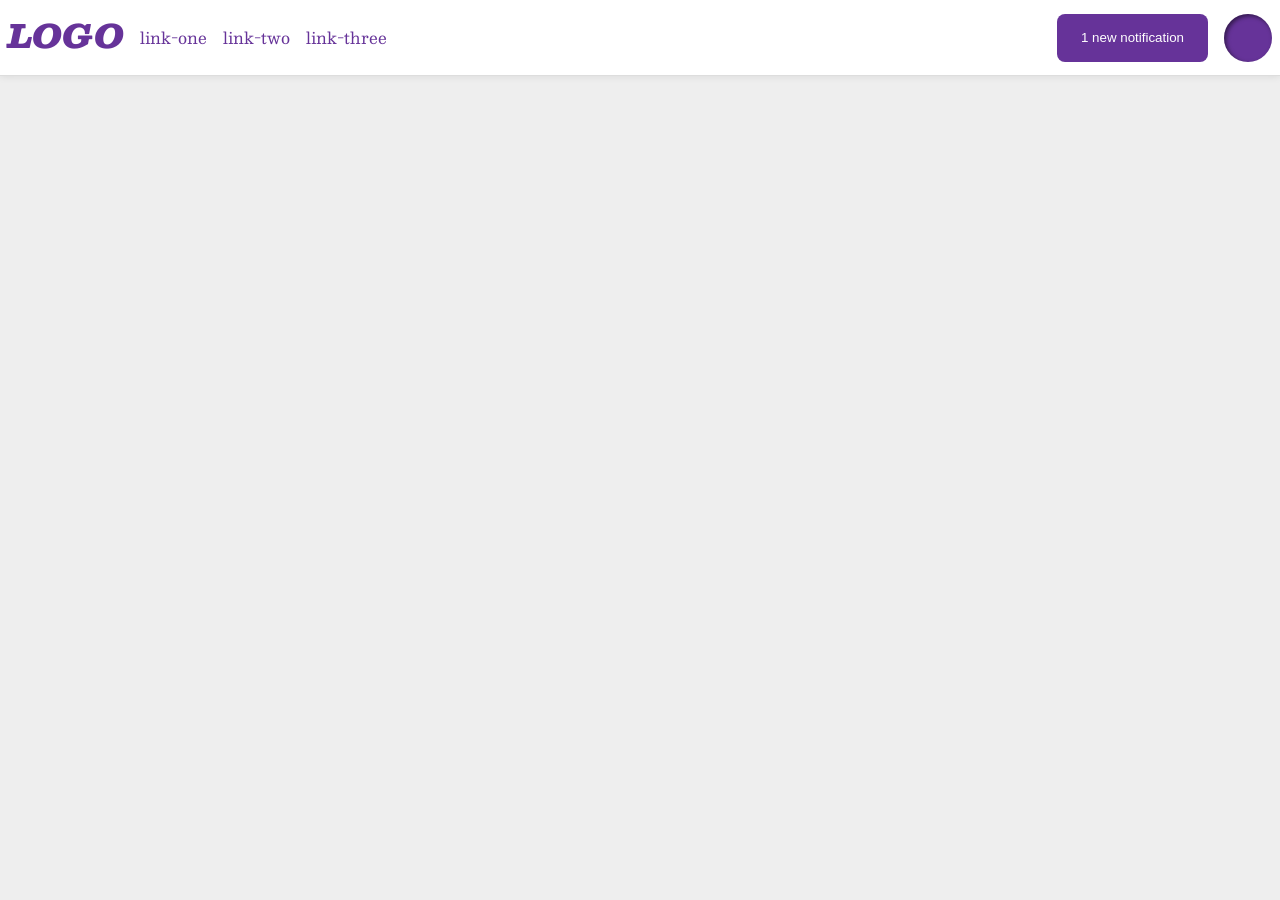
<file: foundations/flex/03-flex-header-2/index.html>
<!DOCTYPE html>
<html lang="en">
  <head>
    <meta charset="UTF-8">
    <meta http-equiv="X-UA-Compatible" content="IE=edge">
    <meta name="viewport" content="width=device-width, initial-scale=1.0">
    <title>Flex Header 2</title>
    <link rel="stylesheet" href="style.css">
  </head>
  <body>
    <div class="header">
      <div class="left">
        <div class="logo">
          LOGO
        </div>
        <ul class="links">
          <li><a href="https://google.com">link-one</a></li>
          <li><a href="https://google.com">link-two</a></li>
          <li><a href="https://google.com">link-three</a></li>
        </ul>
      </div>
      <div class="right">
        <button class="notifications">
          1 new notification
        </button>
        <div class="profile-image"></div>
      </div>
    </div>
  </body>
</html>
</file>
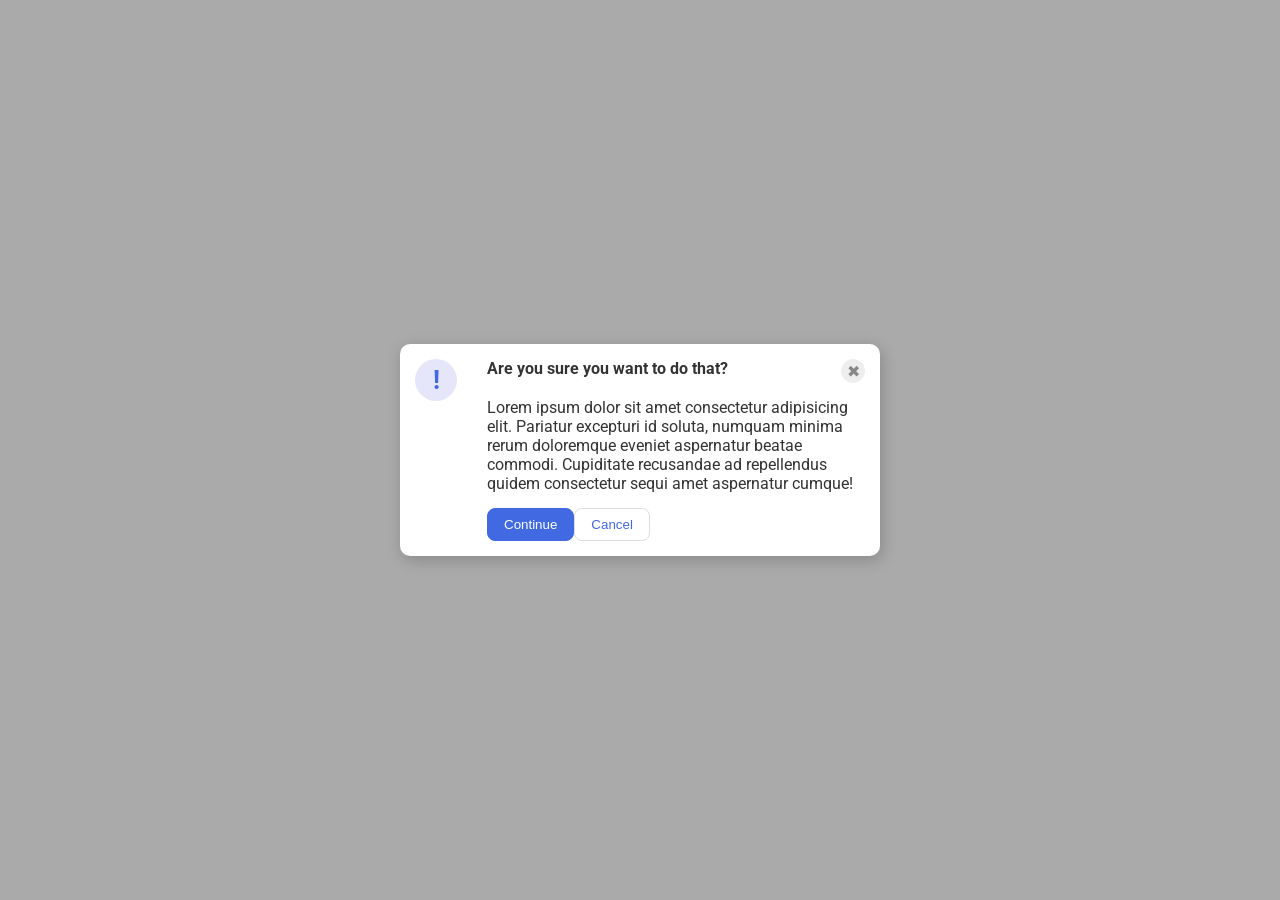
<file: foundations/flex/05-flex-modal/index.html>
<!DOCTYPE html>
<html lang="en">
  <head>
    <meta charset="UTF-8">
    <meta http-equiv="X-UA-Compatible" content="IE=edge">
    <meta name="viewport" content="width=device-width, initial-scale=1.0">
    <link rel="stylesheet" href="style.css">
    <title>Modal</title>
  </head>
  <body>
    <div class="modal">
      <div class="icon">!</div>
      <div class="content">
        <div class="header">Are you sure you want to do that?
          <button class="close-button">✖</button>
        </div>
        <div class="text">Lorem ipsum dolor sit amet consectetur adipisicing elit. Pariatur excepturi id soluta, numquam minima rerum doloremque eveniet aspernatur beatae commodi. Cupiditate recusandae ad repellendus quidem consectetur sequi amet aspernatur cumque!</div>
        <div class="buttons">
          <button class="continue">Continue</button>
          <button class="cancel">Cancel</button>
        </div>
      </div>
    </div>
  </body>
</html>
</file>
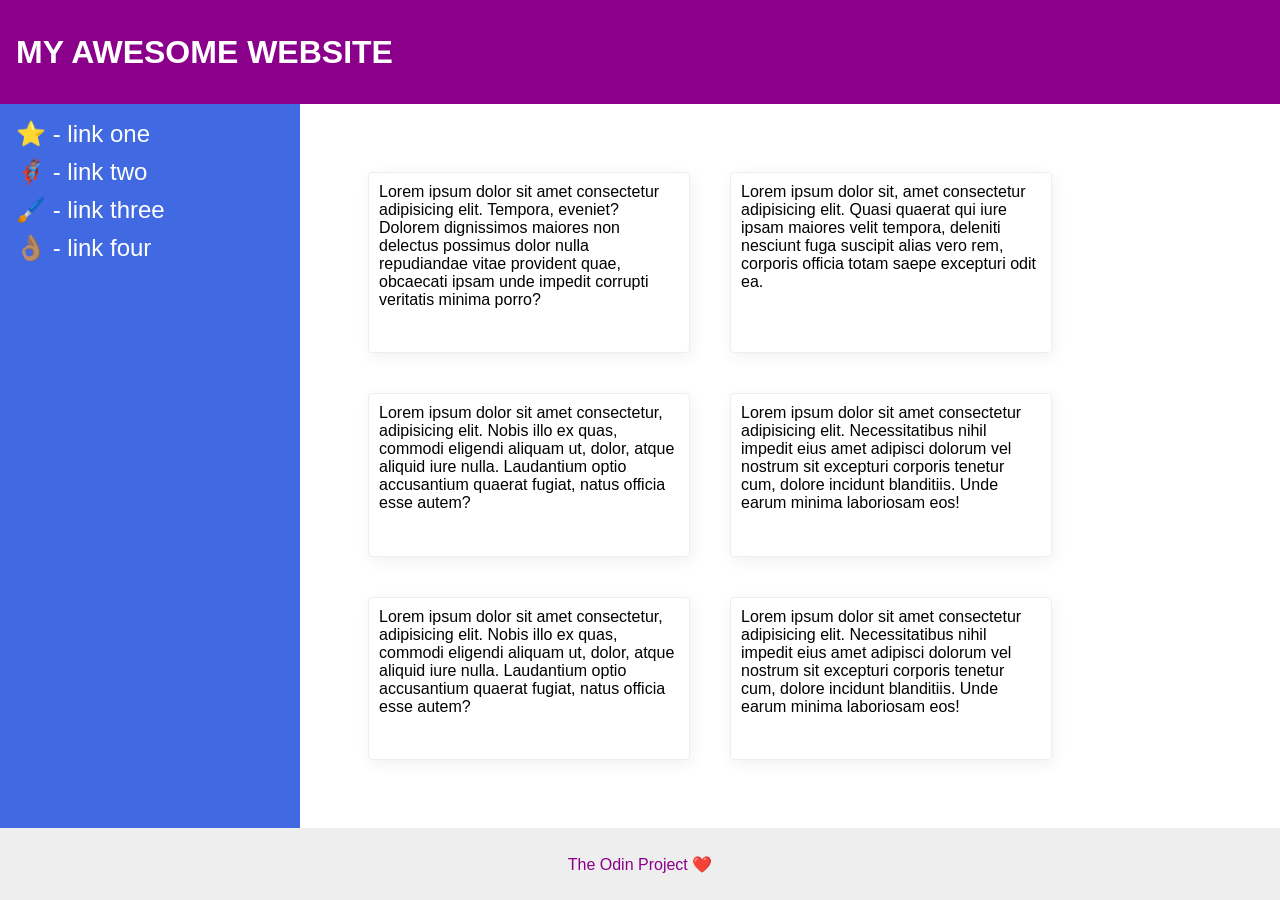
<file: foundations/flex/07-flex-layout-2/index.html>
<!DOCTYPE html>
<html lang="en">
  <head>
    <meta charset="UTF-8">
    <meta http-equiv="X-UA-Compatible" content="IE=edge">
    <meta name="viewport" content="width=device-width, initial-scale=1.0">
    <title>The Holy Grail</title>
    <link rel="stylesheet" href="style.css">
  </head>
  <body>
    <div class="header">
      MY AWESOME WEBSITE
    </div>
    <div class="content">
      <div class="sidebar">
        <ul>
          <li><a href="#">⭐ - link one</a></li>
          <li><a href="#">🦸🏽‍♂️ - link two</a></li>
          <li><a href="#">🖌️ - link three</a></li>
          <li><a href="#">👌🏽 - link four</a></li>
        </ul>
      </div>
      <div class="cards">
        <div class="card">Lorem ipsum dolor sit amet consectetur adipisicing elit. Tempora, eveniet? Dolorem dignissimos maiores non delectus possimus dolor nulla repudiandae vitae provident quae, obcaecati ipsam unde impedit corrupti veritatis minima porro?</div>
        <div class="card">Lorem ipsum dolor sit, amet consectetur adipisicing elit. Quasi quaerat qui iure ipsam maiores velit tempora, deleniti nesciunt fuga suscipit alias vero rem, corporis officia totam saepe excepturi odit ea.</div>
        <div class="card">Lorem ipsum dolor sit amet consectetur, adipisicing elit. Nobis illo ex quas, commodi eligendi aliquam ut, dolor, atque aliquid iure nulla. Laudantium optio accusantium quaerat fugiat, natus officia esse autem?</div>
        <div class="card">Lorem ipsum dolor sit amet consectetur adipisicing elit. Necessitatibus nihil impedit eius amet adipisci dolorum vel nostrum sit excepturi corporis tenetur cum, dolore incidunt blanditiis. Unde earum minima laboriosam eos!</div>
        <div class="card">Lorem ipsum dolor sit amet consectetur, adipisicing elit. Nobis illo ex quas, commodi eligendi aliquam ut, dolor, atque aliquid iure nulla. Laudantium optio accusantium quaerat fugiat, natus officia esse autem?</div>
        <div class="card">Lorem ipsum dolor sit amet consectetur adipisicing elit. Necessitatibus nihil impedit eius amet adipisci dolorum vel nostrum sit excepturi corporis tenetur cum, dolore incidunt blanditiis. Unde earum minima laboriosam eos!</div>
      </div>
    </div>
    <div class="footer">
      The Odin Project ❤️
    </div>
  </body>
</html>
</file>
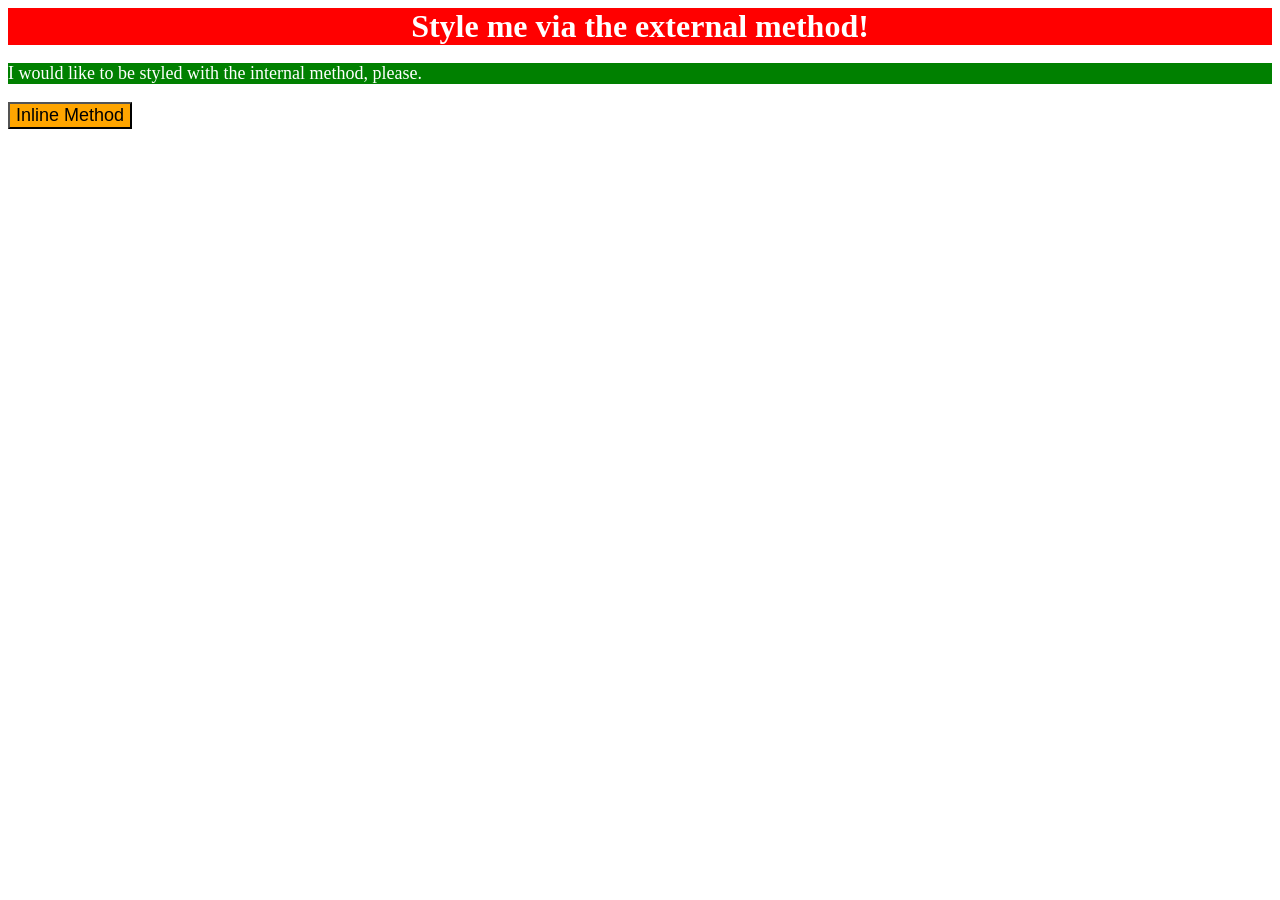
<file: foundations/intro-to-css/01-css-methods/index.html>
<!DOCTYPE html>
<html lang="en">
  <head>
    <style>
      p {
        background-color: green;color: white;font-size: 18px;
      }
    </style>
    <meta charset="UTF-8">
    <meta http-equiv="X-UA-Compatible" content="IE=edge">
    <meta name="viewport" content="width=device-width, initial-scale=1.0">
    <link rel="stylesheet" href="styles.css">
    <title>Methods for Adding CSS</title>
  </head>
  <body>
    <div>Style me via the external method!</div>
    <p>I would like to be styled with the internal method, please.</p>
    <button style="background-color: orange;font-size: 18px;">Inline Method</button>
  </body>
</html>
</file>
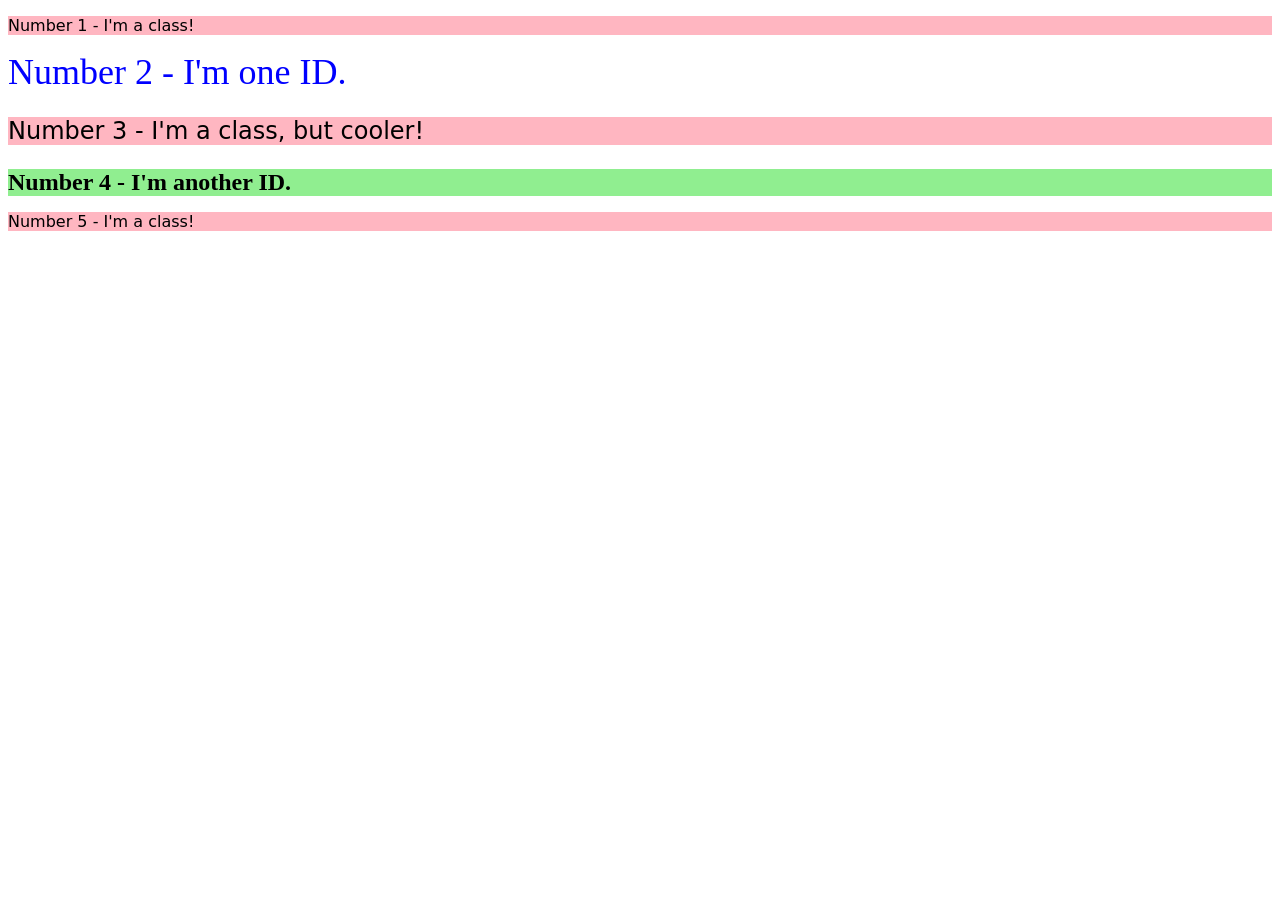
<file: foundations/intro-to-css/02-class-id-selectors/index.html>
<!DOCTYPE html>
<html lang="en">
  <head>
    <meta charset="UTF-8">
    <meta http-equiv="X-UA-Compatible" content="IE=edge">
    <meta name="viewport" content="width=device-width, initial-scale=1.0">
    <title>Class and ID Selectors</title>
    <link rel="stylesheet" href="style.css">
  </head>
  <body>
    <p class="odd">Number 1 - I'm a class!</p>
    <div id="two">Number 2 - I'm one ID.</div>
    <p class="odd three">Number 3 - I'm a class, but cooler!</p>
    <div id="four">Number 4 - I'm another ID.</div>
    <p class="odd">Number 5 - I'm a class!</p>
  </body>
</html>
</file>
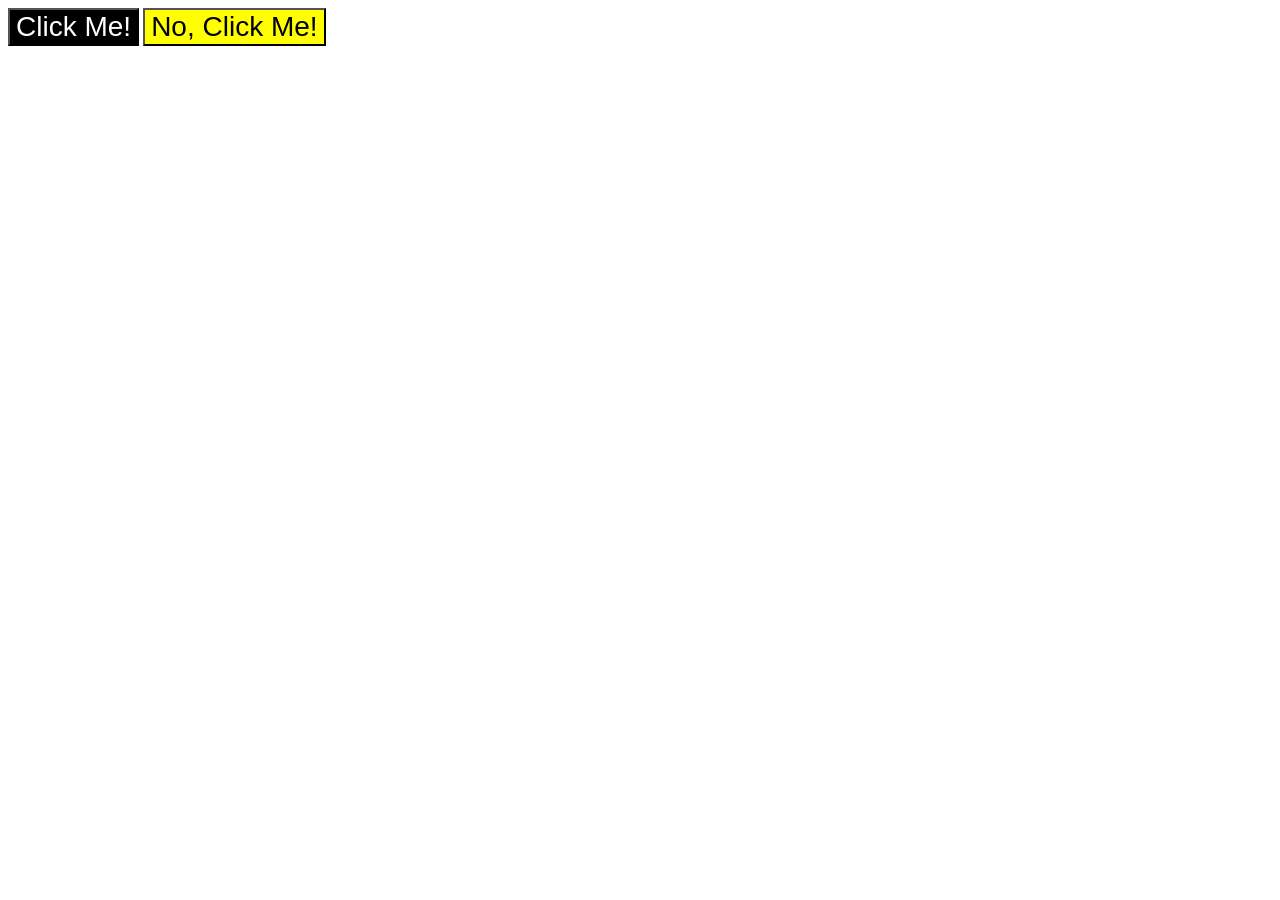
<file: foundations/intro-to-css/03-grouping-selectors/index.html>
<!DOCTYPE html>
<html lang="en">
  <head>
    <meta charset="UTF-8">
    <meta http-equiv="X-UA-Compatible" content="IE=edge">
    <meta name="viewport" content="width=device-width, initial-scale=1.0">
    <title>Grouping Selectors</title>
    <link rel="stylesheet" href="style.css">
  </head>
  <body>
    <button class="first">Click Me!</button>
    <button class="second">No, Click Me!</button>
  </body>
</html>
</file>
<file: foundations/flex/03-flex-header-2/style.css>
/* this is some magical font-importing.  
you'll learn about it later. */
@import url('https://fonts.googleapis.com/css2?family=Besley:ital,wght@0,400;1,900&display=swap');

body {
  margin: 0;
  background: #eee;
  font-family: Besley, serif;
}

.header {
  background: white;
  border-bottom: 1px solid #ddd;
  box-shadow: 0 0 8px rgba(0,0,0,.1);
  display:flex;
  align-items:center;
  justify-content: space-between;
  padding:8px;
}

.profile-image {
  background: rebeccapurple;
  box-shadow: inset 2px 2px 4px rgba(0,0,0,.5);
  border-radius: 50%;
  width: 48px;
  height: 48px;
}

.logo {
  color: rebeccapurple;
  font-size: 32px;
  font-weight: 900;
  font-style: italic;
}

button {
  border: none;
  border-radius: 8px;
  background: rebeccapurple;
  color: white;
  padding: 8px 24px;
}

a {
  /* this removes the line under our links */
  text-decoration: none;
  color: rebeccapurple;
}

ul {
  list-style-type: none;
  padding: 0;
  display:flex;
  gap:16px;
}

.left, .right{
  display: flex;
  gap:16px;
}
</file>
<file: foundations/flex/05-flex-modal/style.css>
@import url('https://fonts.googleapis.com/css2?family=Roboto:wght@400;700&display=swap');

html, body {
  height: 100%;
}

body {
  font-family: Roboto, sans-serif;
  margin: 0;
  background: #aaa;
  color: #333;
  /* I'll give you this one for free lol */
  display: flex;
  align-items: center;
  justify-content: center;
}

.modal {
  background: white;
  width: 480px;
  border-radius: 10px;
  box-shadow: 2px 4px 16px rgba(0,0,0,.2);
  display:flex;
}

.icon {
  color: royalblue;
  font-size: 26px;
  font-weight: 700;
  background: lavender;
  width: 42px;
  height: 42px;
  border-radius: 50%;
  display: flex;
  align-items: center;
  justify-content: center;
  flex-shrink: 0;
  margin:15px;
}

.close-button {
  background: #eee;
  border-radius: 50%;
  color: #888;
  font-weight: 400;
  font-size: 16px;
  height: 24px;
  width: 24px;
  display: flex;
  align-items: center;
  justify-content: center;
  border: 1px solid #eee;
  padding: 0;
}

button {
  cursor: pointer;
  padding: 8px 16px;
  border-radius: 8px;
}

button.continue {
  background: royalblue;
  border: 1px solid royalblue;
  color: white;
}

button.cancel {
  background: white;
  border: 1px solid #ddd;
  color: royalblue;
}

.content{
  display: flex;
  flex-direction: column;
}

.header{
  display: flex;
  justify-content: space-between;
  font-weight: bold;
  margin:15px
}

.text{
  margin: 15px;
  margin-top: 0px;
  margin-bottom: 0px;
}

.buttons{
  display:flex;
  margin:15px;
}
</file>
<file: foundations/flex/07-flex-layout-2/style.css>
body {
  font-family: -apple-system, BlinkMacSystemFont, 'Segoe UI', Roboto, Oxygen, Ubuntu, Cantarell, 'Open Sans', 'Helvetica Neue', sans-serif;
  margin: 0;
  min-height: 100vh;
  display: flex;
  flex-direction: column;
  justify-content: space-between;
}

.header {
  height: 72px;
  background: darkmagenta;
  color: white;
  font-size: 32px;
  font-weight: 900;
  align-content: center;
  padding:16px;
}

.footer {
  height: 72px;
  background: #eee;
  color: darkmagenta;
  display: flex;
  justify-content: center;
  align-items: center;
}

.sidebar {
  width: 300px;
  background: royalblue;
  box-sizing: border-box;
  display: flex;
  flex-direction: column;
  justify-content: start;
  flex-shrink: 0;
  padding: 16px;
}

.card {
  border: 1px solid #eee;
  box-shadow: 2px 4px 16px rgba(0,0,0,.06);
  border-radius: 4px;
  margin:20px;
  width: 300px;
  flex-basis: auto;
  padding: 10px;
}

.cards{
  flex-grow: 1;
  display: flex;
  padding: 48px;
  flex-wrap: wrap;

}

.content{
  display: flex;
  flex-grow: 1;
}

ul{
  list-style: none;
  display: flex;
  gap: 10px;
  padding: 0;
  margin: 0;
  flex-direction: column;
  justify-content: space-between;
}

a{
  text-decoration: none;
  color:white;
  font-size: 24px;
}
</file>
<file: foundations/intro-to-css/01-css-methods/styles.css>
div {
    background-color: red;color: white; font-size: 32px;font-weight: bold; text-align: center;
}
</file>
<file: foundations/intro-to-css/02-class-id-selectors/style.css>
/* Add CSS Styling */
.odd{
    background-color: lightpink; font-family: 'Verdana', 'DejaVu Sans', 'sans-serif';
}

#two{
    color: blue;font-size: 36px;
}

.odd.three{
    font-size: 24px;
}

#four{
    background-color: lightgreen;font-size: 24px;font-weight: bold;
}
</file>
<file: foundations/intro-to-css/03-grouping-selectors/style.css>
/* Add CSS Styling */
.first,.second{
    font-size: 28px;font-family: 'Helvetica','Times New Roman','sans-serif';
}
.first{
    background-color: black;color: white;
}
.second{
    background-color: yellow;
}
</file>
